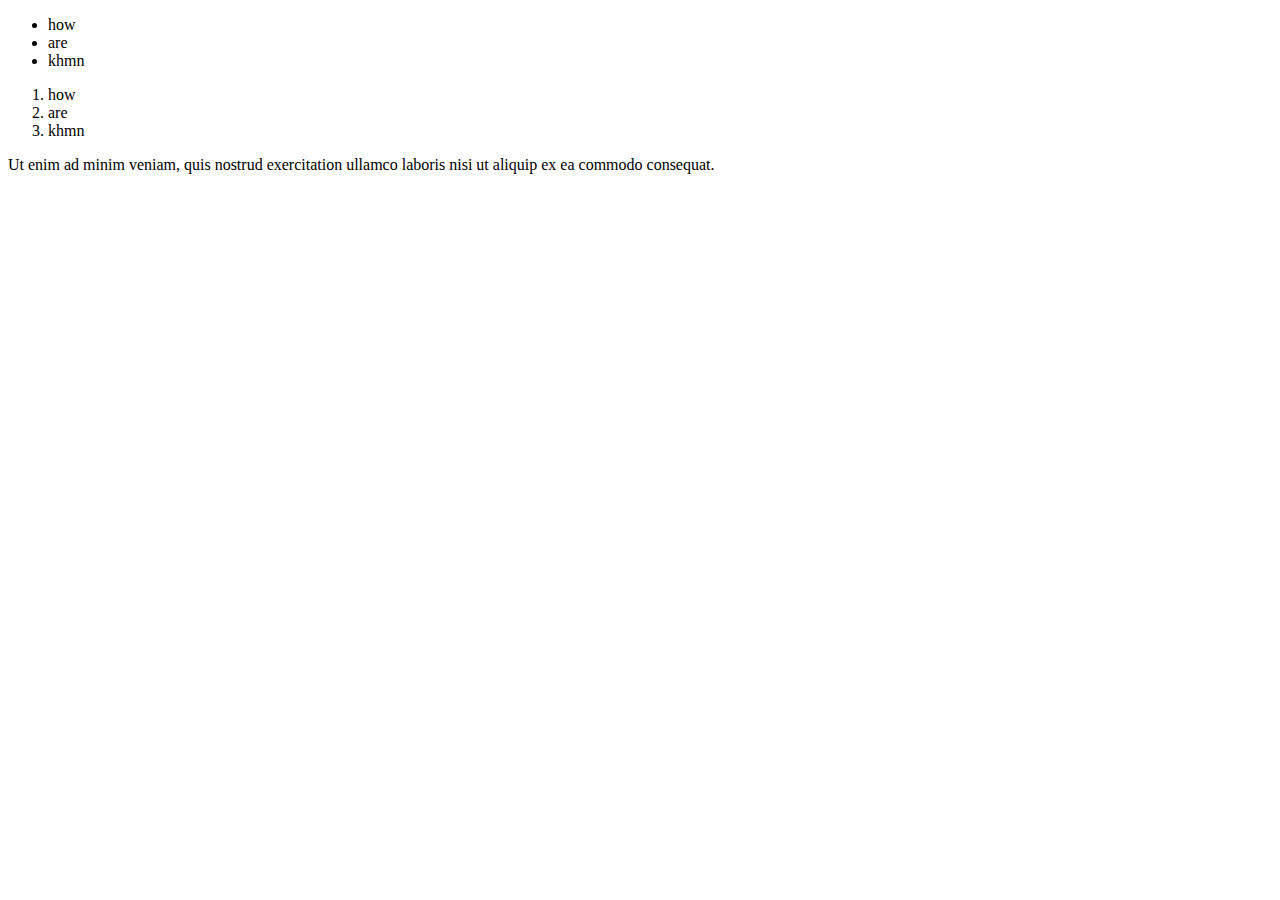
<file: index.html>
<!DOCTYPE html>
<html lang="eng">
    <head>
        <meta charset="UTF-8">
        <title>My First Website</title>
    </head>
    <body>
            <!--<p><h2>Lorem ipsum</h2> dolor sit amet, <strong>consectetur</strong> adipiscing elit, sed do eiusmod tempor
                incididunt ut labore et dolore <em>magna aliqua</em>.
            Html Comment-->

            <!-- Ordered and Unordered List-->
            <ul>
                <li>how </li>
                <li>are </li>
                <li> khmn </li>
            </ul>
            
            <ol>
                <li>how </li>
                <li>are </li>
                <li> khmn </li>
            </ol>

            </p>
          
            <p>Ut enim ad minim veniam, quis nostrud exercitation ullamco laboris
                nisi ut aliquip ex ea commodo consequat.</p>
    </body>
</html>
</file>
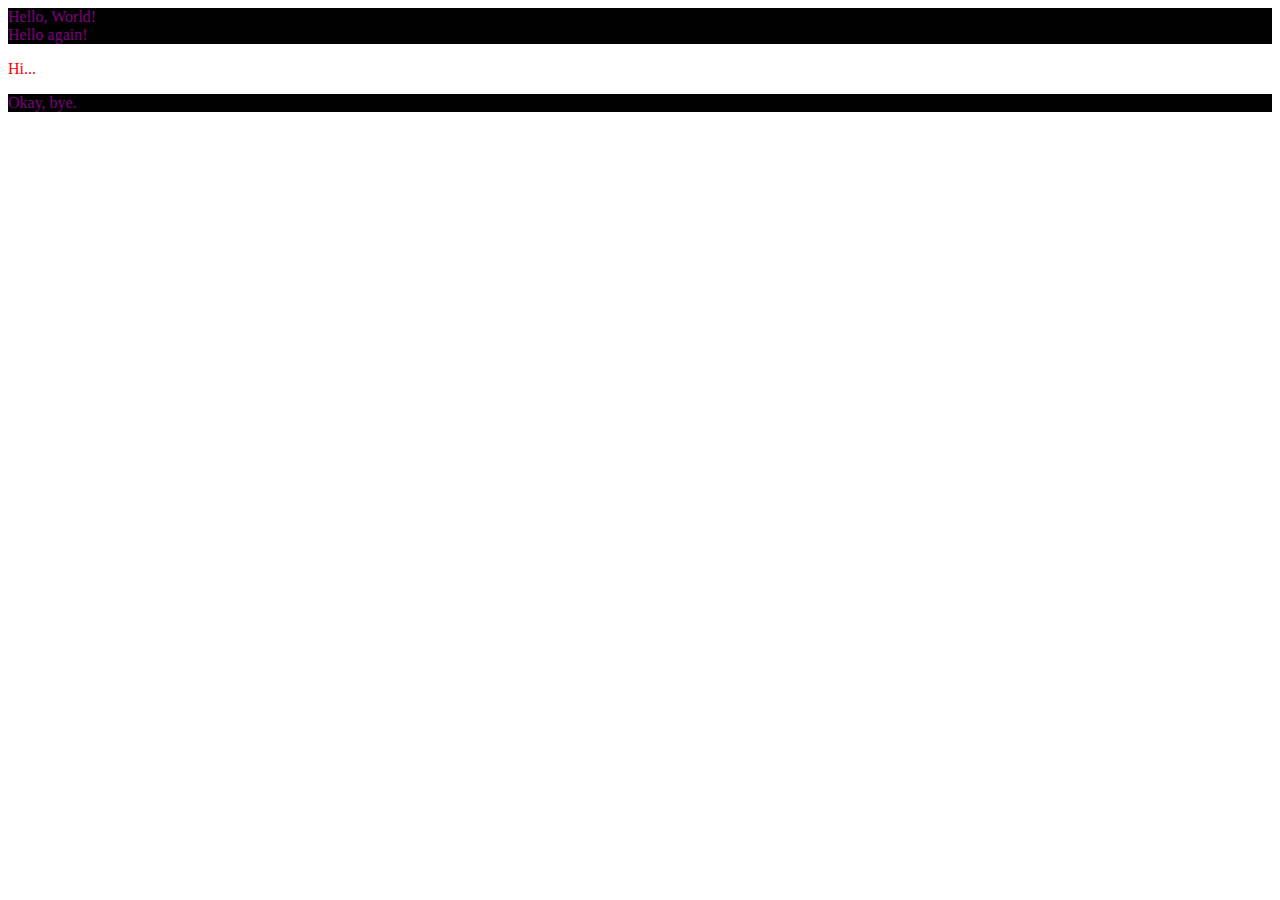
<file: css/index.html>
<!DOCTYPE html>
<html lang="en">
<head>
    <meta charset="UTF-8">
    <link rel="stylesheet" href="styles.css">
    <title>Html & CSS</title>
</head>
<body>
    <div>Hello, World!</div>
<div>Hello again!</div>
<p>Hi...</p>
<div>Okay, bye.</div>
</body>
</html>
</file>
<file: css/styles.css>
div {
    color: purple;
    background-color: black;
  }
  
  p {
    color: red;
  }
</file>
